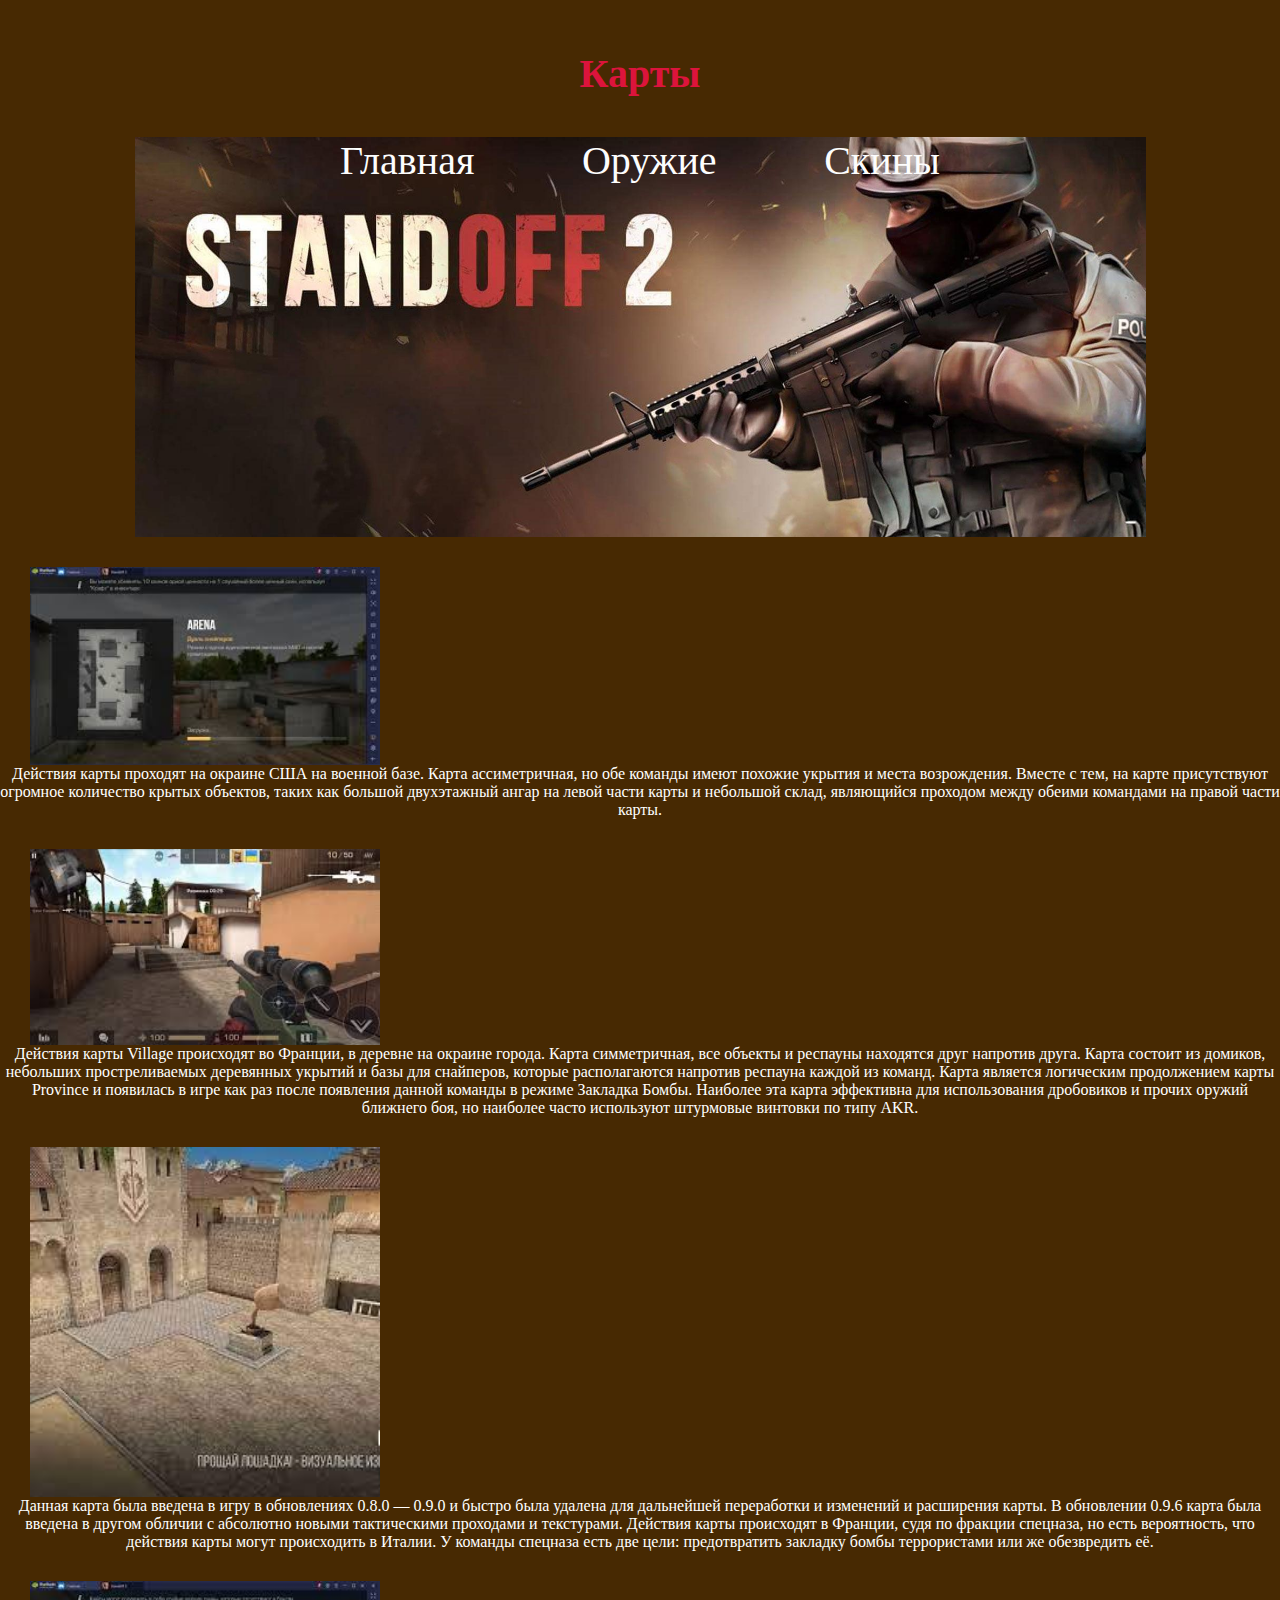
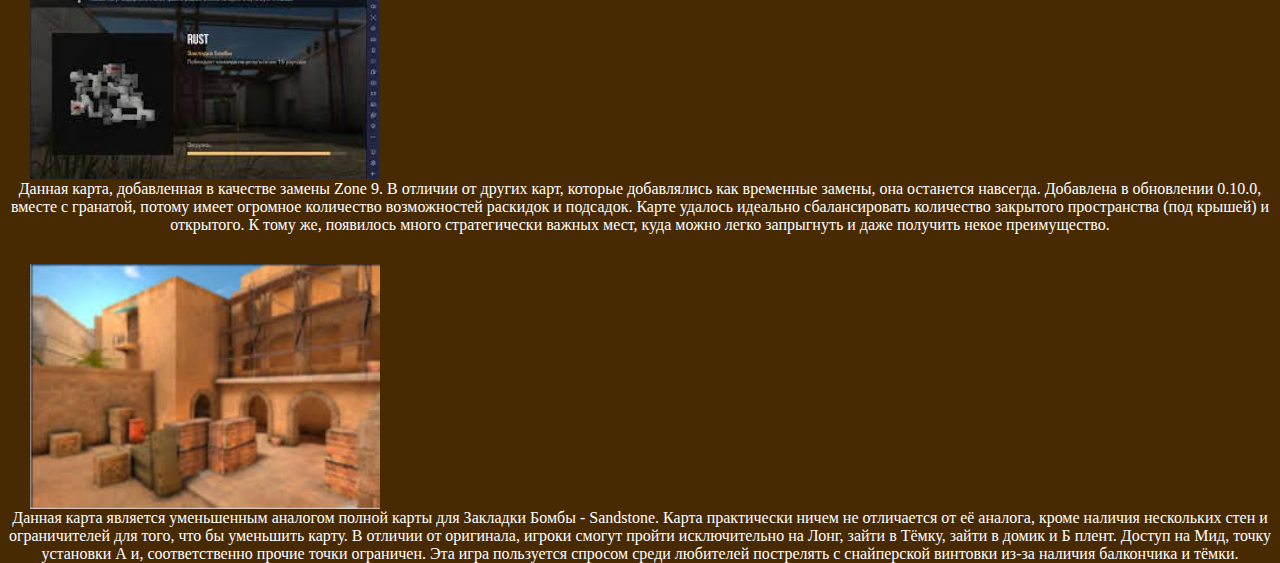
<file: Maps.html>
<!DOCTYPE html>
<html lang="en">
<head>
    <meta charset="UTF-8">
    <meta http-equiv="X-UA-Compatible" content="IE=edge">
    <meta name="viewport" content="width=device-width, initial-scale=1.0">
    <title>Document</title>
    <link rel="stylesheet" href="./Maps.css">
</head>
<body>
    <h1>Карты</h1>
    <header>
        <nav>
           <a href="./index.html" class="navLink">Главная </a>
           <a href="./Weapon.html" class="navLink">Оружие</a> 
           <a href="./Skins.html" class="navLink">Скины</a>
        </nav>
    </header>
    <main>
        <div class="wrapper">
            <img src="./image/арена.jpg" alt="Карта Арена">
            <p>Действия карты проходят на окраине США на военной базе. Карта ассиметричная, но обе команды имеют похожие укрытия и места возрождения. Вместе с тем, на карте присутствуют огромное количество крытых объектов, таких как большой двухэтажный ангар на левой части карты и небольшой склад, являющийся проходом между обеими командами на правой части карты.</p>
        </div>
        <div class="wrapper">
            <img src="./image/виледж.jpg" alt="Карта Виледж">
            <p>Действия карты Village происходят во Франции, в деревне на окраине города. Карта симметричная, все объекты и респауны находятся друг напротив друга. Карта состоит из домиков, небольших простреливаемых деревянных укрытий и базы для снайперов, которые располагаются напротив респауна каждой из команд. Карта является логическим продолжением карты Province и появилась в игре как раз после появления данной команды в режиме Закладка Бомбы. Наиболее эта карта эффективна для использования дробовиков и прочих оружий ближнего боя, но наиболее часто используют штурмовые винтовки по типу AKR.</p>
        </div>
        <div class="wrapper">
            <img src="./image/провинция.jpg" alt="Карта Провинтция">
            <p>Данная карта была введена в игру в обновлениях 0.8.0 — 0.9.0 и быстро была удалена для дальнейшей переработки и изменений и расширения карты. В обновлении 0.9.6 карта была введена в другом обличии с абсолютно новыми тактическими проходами и текстурами. Действия карты происходят в Франции, судя по фракции спецназа, но есть вероятность, что действия карты могут происходить в Италии. У команды спецназа есть две цели: предотвратить закладку бомбы террористами или же обезвредить её.</p>
        </div>
        <div class="wrapper">
            <img src="./image/руст.jpg" alt="Карта руст">
            <p>Данная карта, добавленная в качестве замены Zone 9. В отличии от других карт, которые добавлялись как временные замены, она останется навсегда. Добавлена в обновлении 0.10.0, вместе с гранатой, потому имеет огромное количество возможностей раскидок и подсадок. Карте удалось идеально сбалансировать количество закрытого пространства (под крышей) и открытого. К тому же, появилось много стратегически важных мест, куда можно легко запрыгнуть и даже получить некое преимущество.</p>
        </div>
        <div class="wrapper">
            <img src="./image/санд ярдс.jpg" alt="Карта Санд-Ярдс">
            <p>Данная карта является уменьшенным аналогом полной карты для Закладки Бомбы - Sandstone. Карта практически ничем не отличается от её аналога, кроме наличия нескольких стен и ограничителей для того, что бы уменьшить карту. В отличии от оригинала, игроки смогут пройти исключительно на Лонг, зайти в Тёмку, зайти в домик и Б плент. Доступ на Мид, точку установки А и, соответственно прочие точки ограничен. Эта игра пользуется спросом среди любителей пострелять с снайперской винтовки из-за наличия балкончика и тёмки.</p>
        </div>
    </main>
    
</body>
</html>
</file>
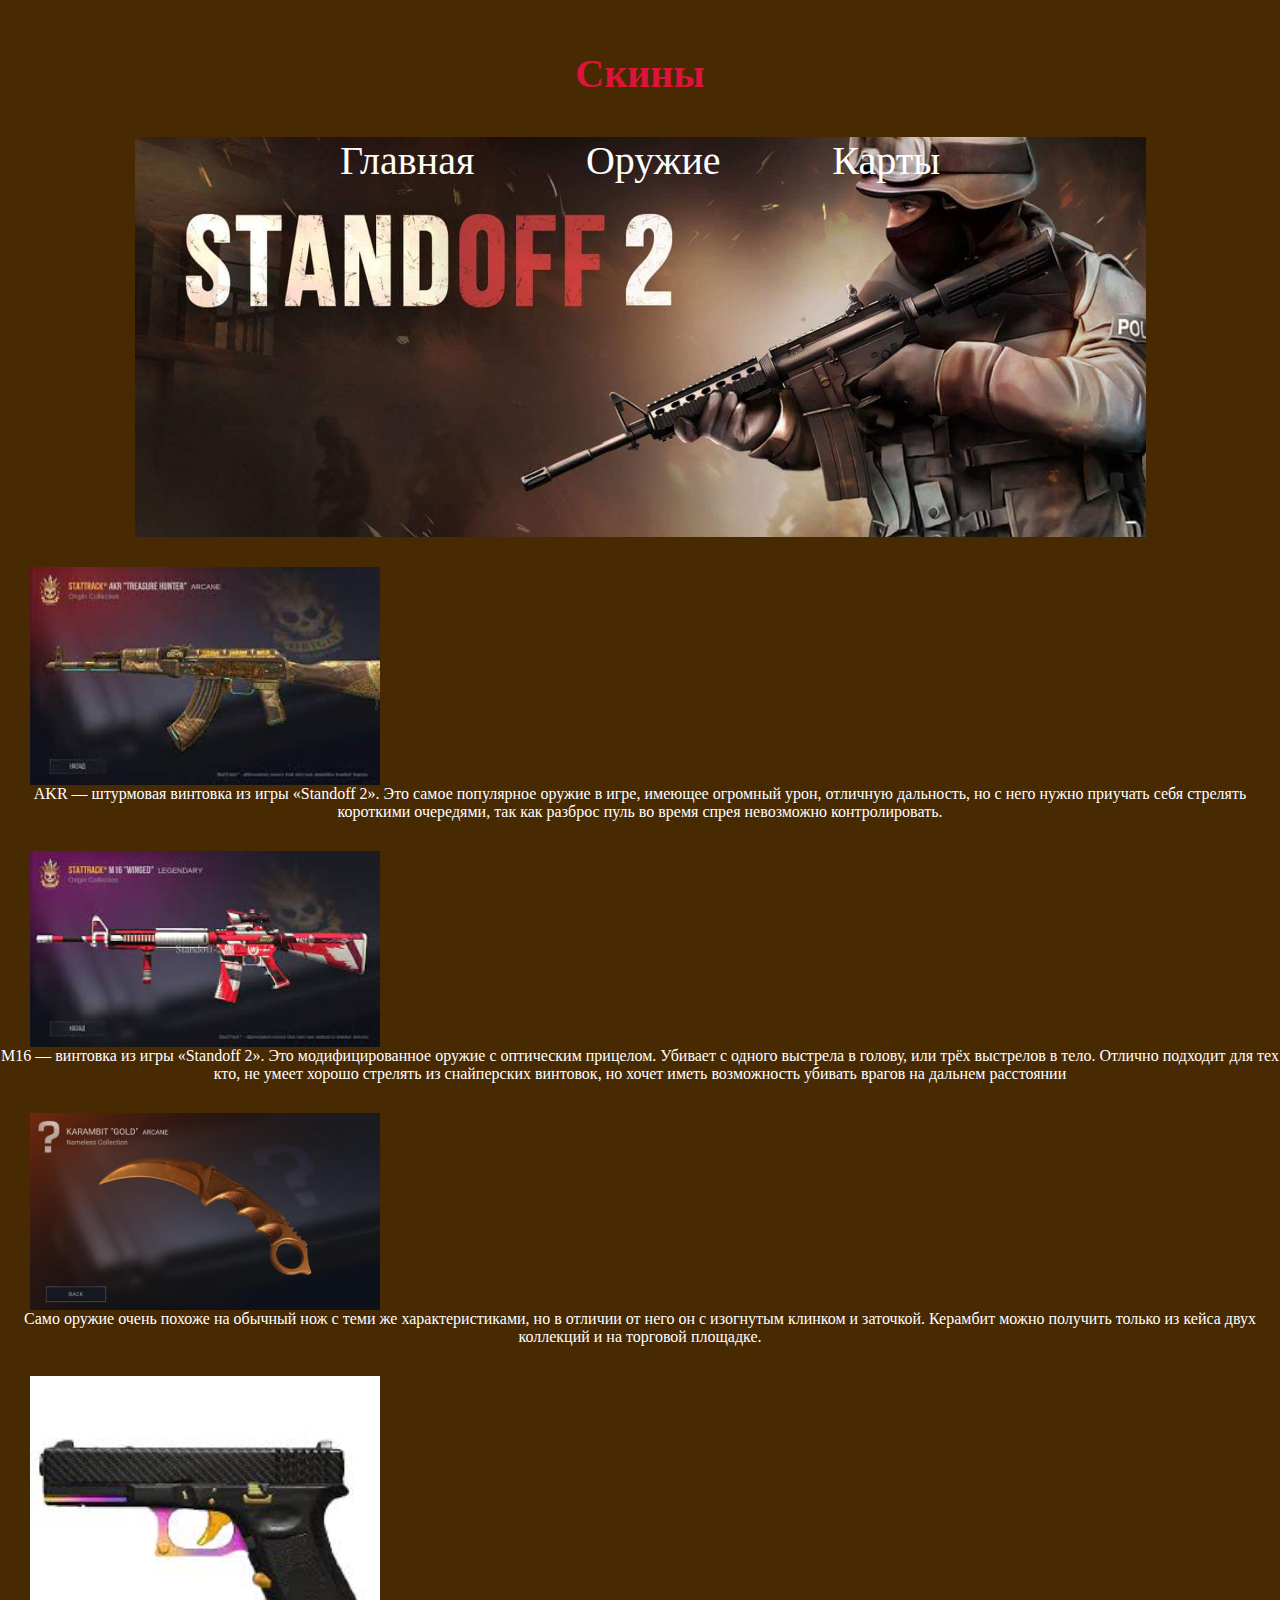
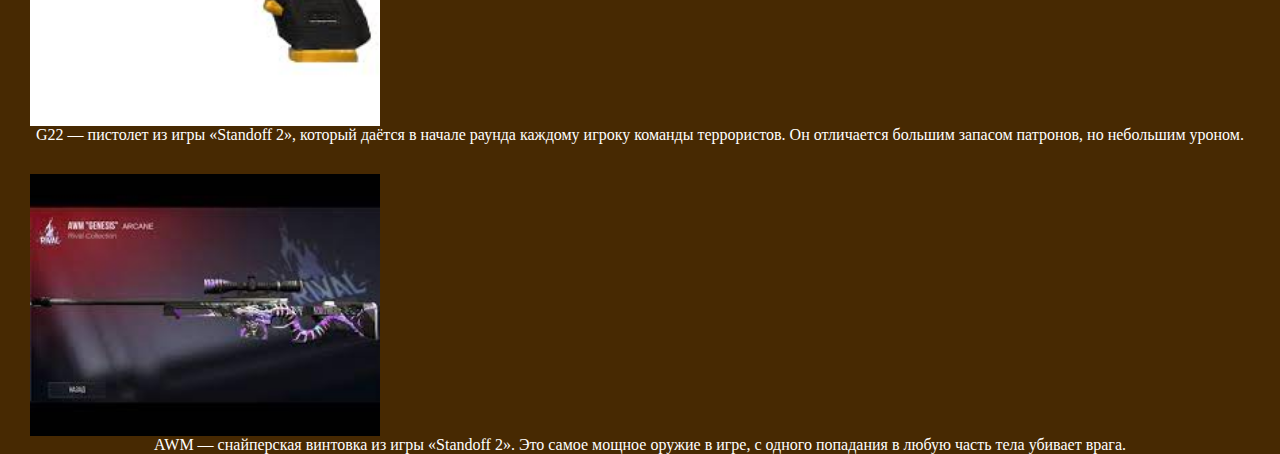
<file: Skins.html>
<!DOCTYPE html>
<html lang="en">
<head>
    <meta charset="UTF-8">
    <meta http-equiv="X-UA-Compatible" content="IE=edge">
    <meta name="viewport" content="width=device-width, initial-scale=1.0">
    <title>Document</title>
    <link rel="stylesheet" href="./Skins.css">
</head>
<body>
    <h1>Скины</h1>
    <header>
        <nav>
           <a href="./index.html" class="navLink">Главная </a>
           <a href="./Weapon.html" class="navLink">Оружие</a>
           <a href="./Maps.html" class="navLink">Карты</a> 
        </nav>
    </header>
    <main>
        <div class="wrapper">
            <img src="./image/калаш скин.jpg" alt="калаш скин">
            <p>AKR — штурмовая винтовка из игры «Standoff 2». Это самое популярное оружие в игре, имеющее огромный урон, отличную дальность, но с него нужно приучать себя стрелять короткими очередями, так как разброс пуль во время спрея невозможно контролировать.
            </p>
        </div>
        <div class="wrapper">
            <img src="./image/м16 скин.jpg" alt="м16 скин">
            <p>M16 — винтовка из игры «Standoff 2». Это модифицированное оружие с оптическим прицелом. Убивает с одного выстрела в голову, или трёх выстрелов в тело. Отлично подходит для тех кто, не умеет хорошо стрелять из снайперских винтовок, но хочет иметь возможность убивать врагов на дальнем расстоянии</p>
        </div>
        <div class="wrapper">
            <img src="./image/нож скин.jpg" alt="нож скин">
            <p>Само оружие очень похоже на обычный нож с теми же характеристиками, но в отличии от него он с изогнутым клинком и заточкой. Керамбит можно получить только из кейса двух коллекций и на торговой площадке.</p>
        </div>
        <div class="wrapper">
            <img src="./image/пистолет скин.jpg" alt="G22">
            <p>G22 — пистолет из игры «Standoff 2», который даётся в начале раунда каждому игроку команды террористов. Он отличается большим запасом патронов, но небольшим уроном.</p>
        </div>
        <div class="wrapper">
            <img src="./image/авм скин.jpg" alt="AWM скин">
            <p>AWM — снайперская винтовка из игры «Standoff 2». Это самое мощное оружие в игре, с одного попадания в любую часть тела убивает врага.</p>
        </div>
    
</body>
</html>
</file>
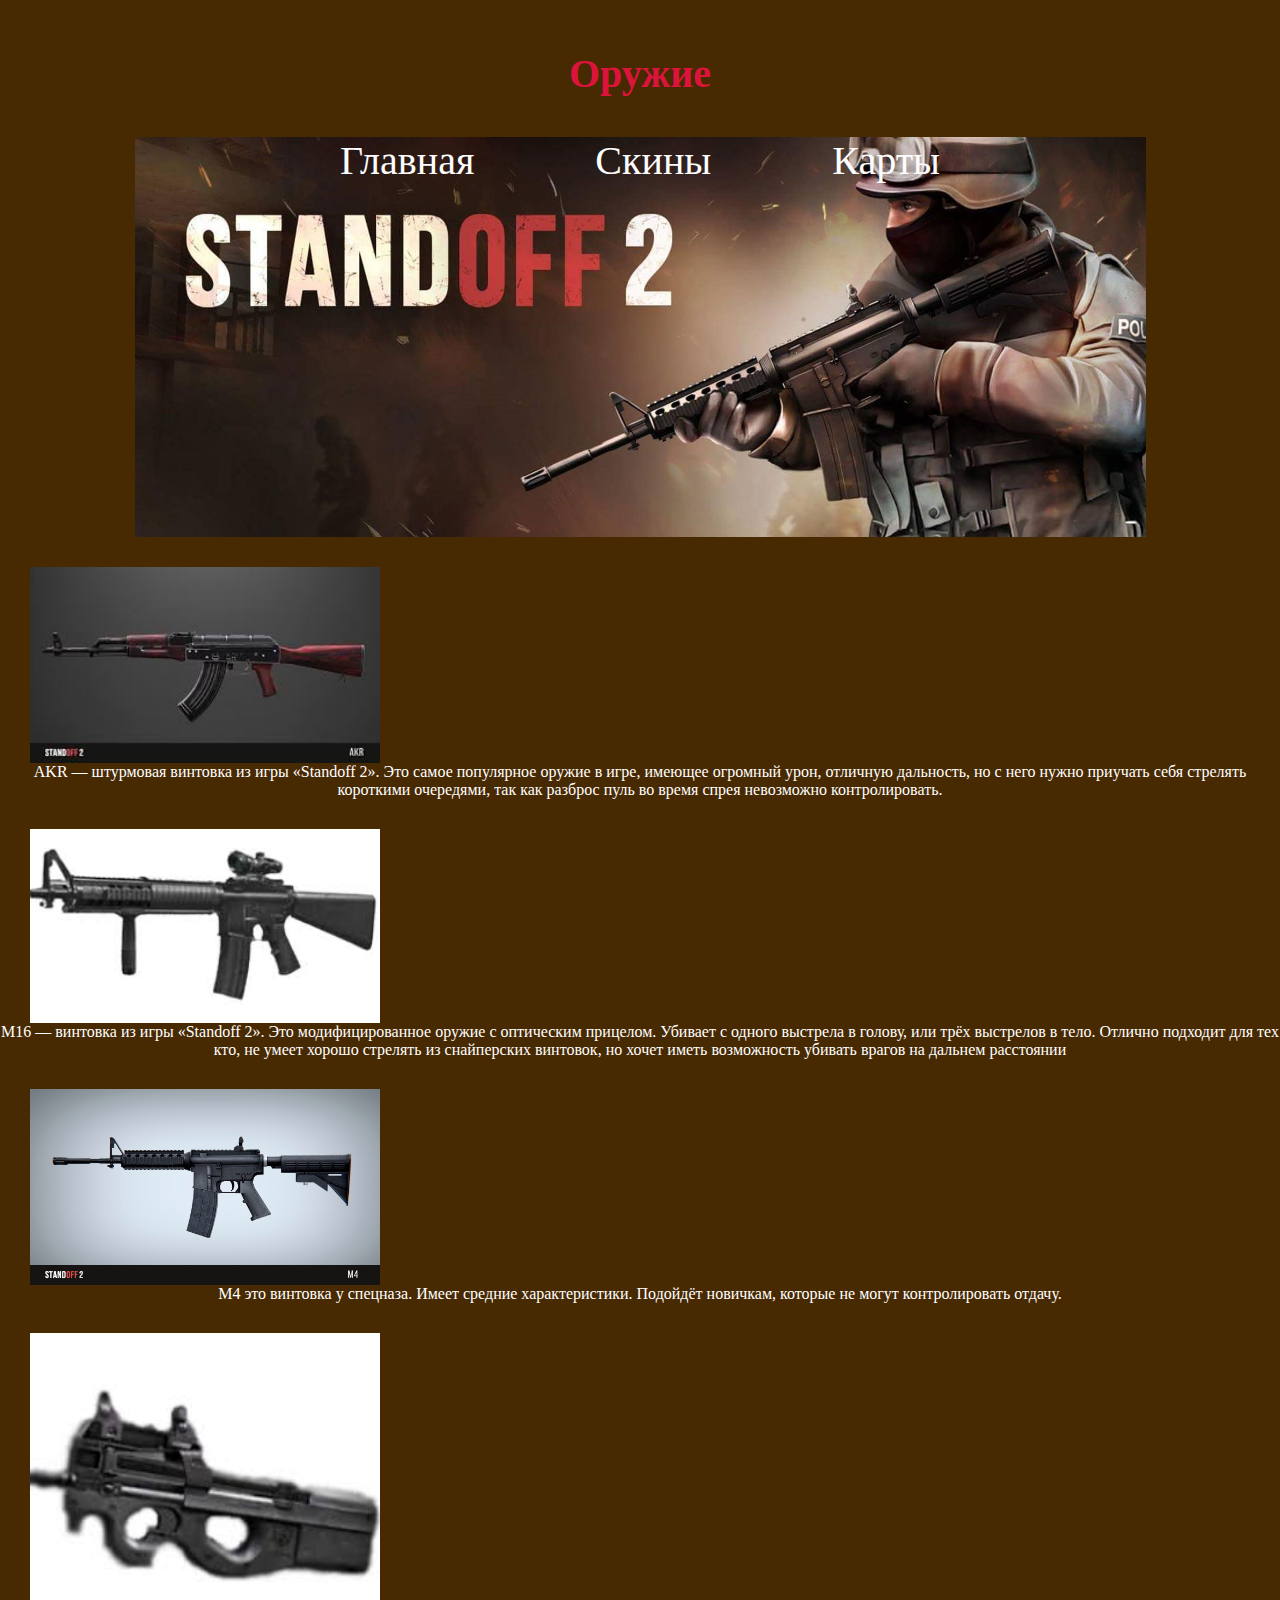
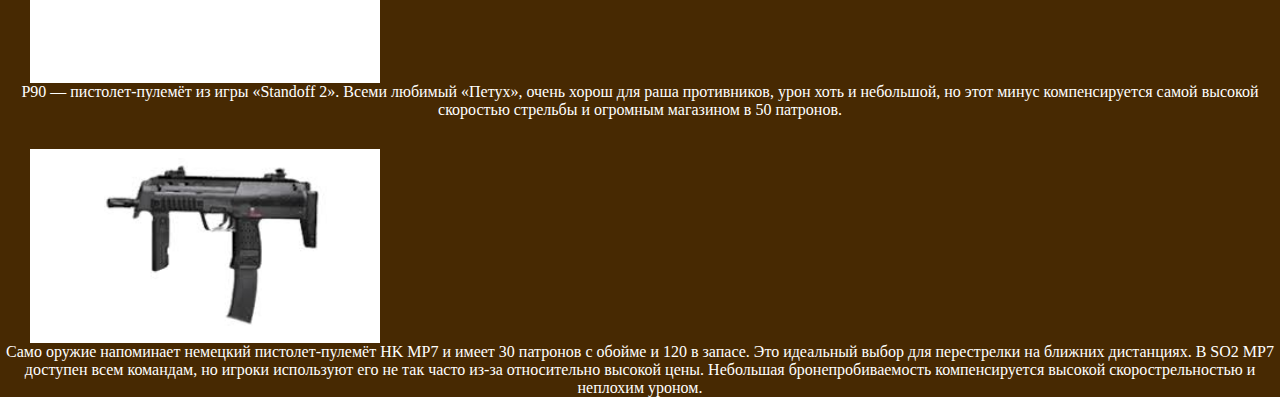
<file: Weapon.html>
<!DOCTYPE html>
<html lang="en">
<head>
    <meta charset="UTF-8">
    <meta http-equiv="X-UA-Compatible" content="IE=edge">
    <meta name="viewport" content="width=device-width, initial-scale=1.0">
    <title>Document</title>
    <link rel="stylesheet" href="./Weapon.css">
</head>
<body>
    <h1>Оружие</h1>
    <header>
        <nav>
           <a href="./index.html" class="navLink">Главная </a>
           <a href="./Skins.html" class="navLink">Скины</a>
           <a href="./Maps.html" class="navLink">Карты</a> 
        </nav>
    </header>
    <main>
        <div class="wrapper">
            <img src="./image/калаш.jpg" alt="калаш">
            <p>AKR — штурмовая винтовка из игры «Standoff 2». Это самое популярное оружие в игре, имеющее огромный урон, отличную дальность, но с него нужно приучать себя стрелять короткими очередями, так как разброс пуль во время спрея невозможно контролировать.
            </p>
        </div>
        <div class="wrapper">
            <img src="./image/м16.jpg" alt="м16">
            <p>M16 — винтовка из игры «Standoff 2». Это модифицированное оружие с оптическим прицелом. Убивает с одного выстрела в голову, или трёх выстрелов в тело. Отлично подходит для тех кто, не умеет хорошо стрелять из снайперских винтовок, но хочет иметь возможность убивать врагов на дальнем расстоянии</p>
        </div>
        <div class="wrapper">
            <img src="./image/м4.jpg" alt="м4">
            <p>M4 это винтовка у спецназа. Имеет средние характеристики. Подойдёт новичкам, которые не могут контролировать отдачу.</p>
        </div>
        <div class="wrapper">
            <img src="./image/п90.jpg" alt="П90">
            <p>P90 — пистолет-пулемёт из игры «Standoff 2». Всеми любимый «Петух», очень хорош для раша противников, урон хоть и небольшой, но этот минус компенсируется самой высокой скоростью стрельбы и огромным магазином в 50 патронов.</p>
        </div>
        <div class="wrapper">
            <img src="./image/узи.jpg" alt="MP7">
            <p>Само оружие напоминает немецкий пистолет-пулемёт HK MP7 и имеет 30 патронов с обойме и 120 в запасе. Это идеальный выбор для перестрелки на ближних дистанциях. В SO2 MP7 доступен всем командам, но игроки используют его не так часто из-за относительно высокой цены. Небольшая бронепробиваемость компенсируется высокой скорострельностью и неплохим уроном.</p>
        </div>
    </main>
</body>
</html>
</file>
<file: Maps.css>
*{
    margin: 0;
    padding: 0;
    box-sizing: border-box;
}
h1{
    text-align: center;
    color: crimson;
    margin-top: 50px;
    font-size: 40px;
}
a{
    text-decoration: none;
    color:rgb(253, 253, 253);
    font-size: 40px;
}
a:hover{
    color: lightseagreen;
    transition: 0.5s;
}
nav{
    display: flex;
    width: 600px;
    margin: 0 auto;
    justify-content: space-between;
    
}
header{
    margin-top: 40px;
    background-image: url('image/wp4182567-standoff-2-wallpapers.jpg');
    background-repeat: no-repeat;
    background-size:contain;
    background-position: center;
    height: 400px;
margin-bottom: 20px;
}
body{
    background-color:rgb(71, 41, 2);
}
img{
    width:350px;
    display: block;
    margin-left: 30px;
}
p{
    color: white;
    text-align: center;
}
.wrapper{
    margin-top: 30px;
}
</file>
<file: Skins.css>
*{
    margin: 0;
    padding: 0;
    box-sizing: border-box;
}
h1{
    text-align: center;
    color: crimson;
    margin-top: 50px;
    font-size: 40px;
}
a{
    text-decoration: none;
    color:rgb(253, 253, 253);
    font-size: 40px;
}
a:hover{
    color: lightseagreen;
    transition: 0.5s;
}
nav{
    display: flex;
    width: 600px;
    margin: 0 auto;
    justify-content: space-between;
    
}
header{
    margin-top: 40px;
    background-image: url('image/wp4182567-standoff-2-wallpapers.jpg');
    background-repeat: no-repeat;
    background-size:contain;
    background-position: center;
    height: 400px;
margin-bottom: 20px;
}
body{
    background-color:rgb(71, 41, 2);
}
img{
    width:350px;
    display: block;
    margin-left: 30px;
}
p{
    color: white;
    text-align: center;
}
.wrapper{
    margin-top: 30px;
}
</file>
<file: Weapon.css>
*{
    margin: 0;
    padding: 0;
    box-sizing: border-box;
}
h1{
    text-align: center;
    color: crimson;
    margin-top: 50px;
    font-size: 40px;
}
a{
    text-decoration: none;
    color:rgb(253, 253, 253);
    font-size: 40px;
}
a:hover{
    color: lightseagreen;
    transition: 0.5s;
}
nav{
    display: flex;
    width: 600px;
    margin: 0 auto;
    justify-content: space-between;
    
}
header{
    margin-top: 40px;
    background-image: url('image/wp4182567-standoff-2-wallpapers.jpg');
    background-repeat: no-repeat;
    background-size:contain;
    background-position: center;
    height: 400px;
margin-bottom: 20px;
}
body{
    background-color:rgb(71, 41, 2);
}
img{
    width:350px;
    display: block;
    margin-left: 30px;
}
p{
    color: white;
    text-align: center;
}
.wrapper{
    margin-top: 30px;
}
</file>
